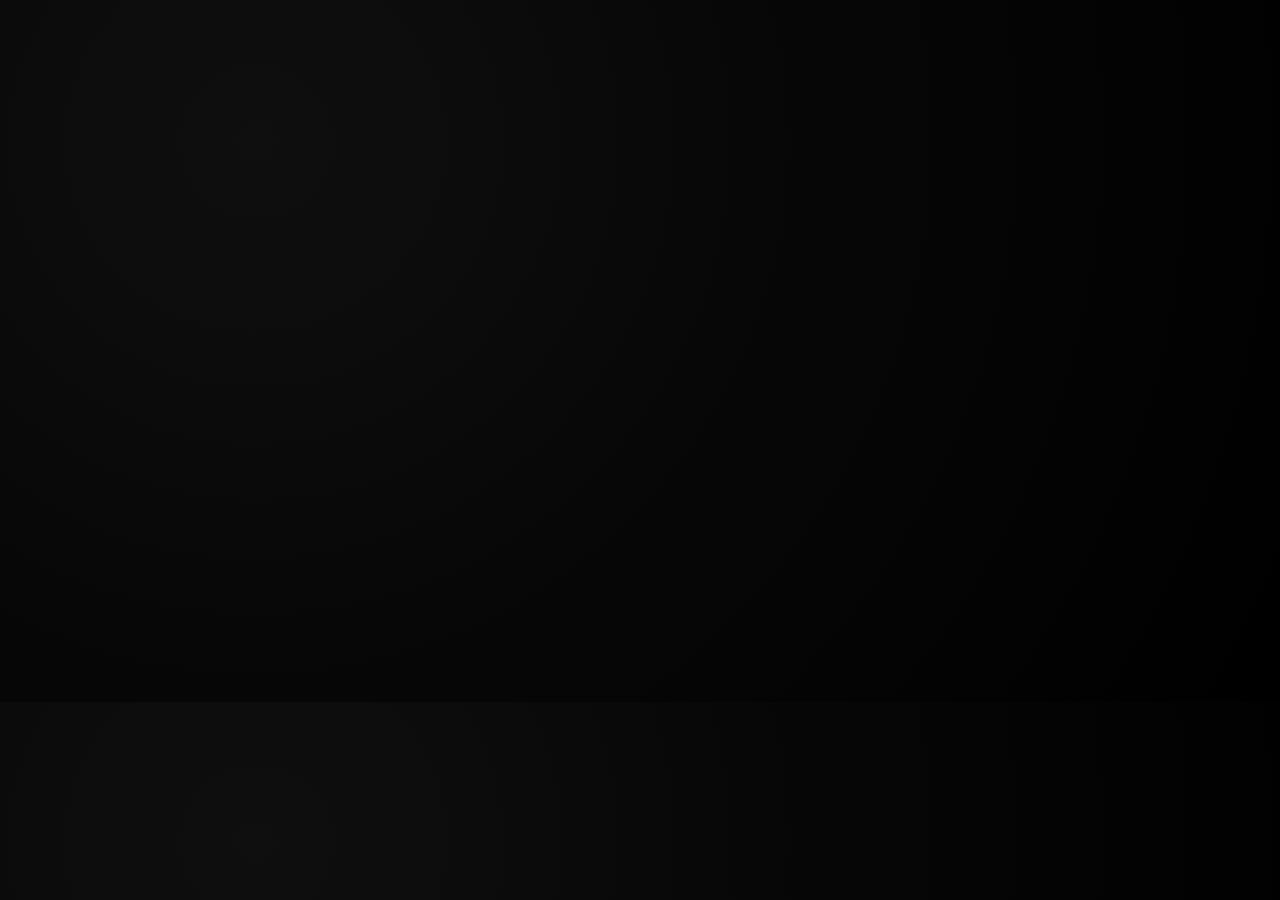
<file: Details_Du_Projet.html>
<!DOCTYPE html>
<html lang="fr">
<head>
    <meta charset="UTF-8">
    <meta name="viewport" content="width=device-width, initial-scale=1.0">
    <title>Détails Techniques - LE BRAS DE FER</title>

    <link href="https://fonts.googleapis.com/css2?family=Orbitron:wght@400;600;700&family=Roboto:wght@300;400;500&display=swap" rel="stylesheet">

    <style>
        /* --- Animation d'apparition futuriste --- */
        .fade-in {
            opacity: 0;
            animation: fadeIn 1.2s ease forwards;
        }

        @keyframes fadeIn {
            from {
                opacity: 0;
                transform: translateY(25px);
            }
            to {
                opacity: 1;
                transform: translateY(0);
            }
        }

        body {
            margin: 0;
            font-family: "Roboto", sans-serif;
            background: radial-gradient(circle at 20% 20%, #0f0f0f, #060606, #000000);
            color: #dedede;
        }

        h1 {
            font-family: "Orbitron", sans-serif;
            text-align: center;
            margin-top: 50px;
            font-size: 2.8rem;
            color: #ff7a00;
            text-shadow: 0 0 10px rgba(255, 123, 0, 0.7);
        }

        /* --- grille parfaitement symétrique --- */
        .container {
            width: 90%;
            max-width: 900px;
            margin: 60px auto;
            display: grid;
            grid-template-columns: repeat(2, 1fr);
            gap: 35px;
        }

        .zone {
            background: rgba(255,255,255,0.05);
            border-radius: 15px;
            padding: 40px 20px;
            text-align: center;
            border: 1px solid rgba(255,255,255,0.1);
            backdrop-filter: blur(12px);
            transition: 0.35s ease;
            cursor: pointer;
            text-decoration: none;
            color: #ff8a00;
            font-family: "Orbitron", sans-serif;
            font-size: 1.25rem;
            box-shadow: 0 0 20px rgba(255, 123, 0, 0.164);
        }

        .zone:hover {
            transform: scale(1.08);
            border-color: #ff7a00;
            box-shadow: 0 0 30px rgba(255, 123, 0, 0.45);
        }

        /* Style pour que le premier bouton soit centré sur toute la largeur */
        .full-width {
            grid-column: span 2;
        }

        .return {
            display: block;
            text-align: center;
            margin-top: 45px;
            margin-bottom: 40px;
            color: #ff7a00;
            font-family: "Orbitron";
            text-decoration: none;
        }

        .return:hover {
            text-shadow: 0 0 10px #ff7a00;
        }
    </style>
</head>

<body>

    <h1 class="fade-in" style="animation-delay: 0.2s;">Détails Du Projet</h1>

    <div class="container fade-in" style="animation-delay: 0.4s;">
        <a class="zone full-width" href="Présentation_Générale.html">
            Le Bras De Fer
        </a>

        <a class="zone" href="page-fonctionnement.html">
            Fonctionnement<br><small>(schémas, explications)</small>
        </a>

        <a class="zone" href="page-cahier-charges.html">
            Cahier des Charges
        </a>

        <a class="zone" href="Sélection_Des_Matériaux.html">
            Sélection des matériaux
        </a>

        <a class="zone" href="page-moteurs.html">
            Choix des moteurs
        </a>
    </div>

    <a class="return fade-in" style="animation-delay: 0.6s;" href="Site_Web.html">⬅ Retour à l’accueil</a>

</body>
</html>
</file>
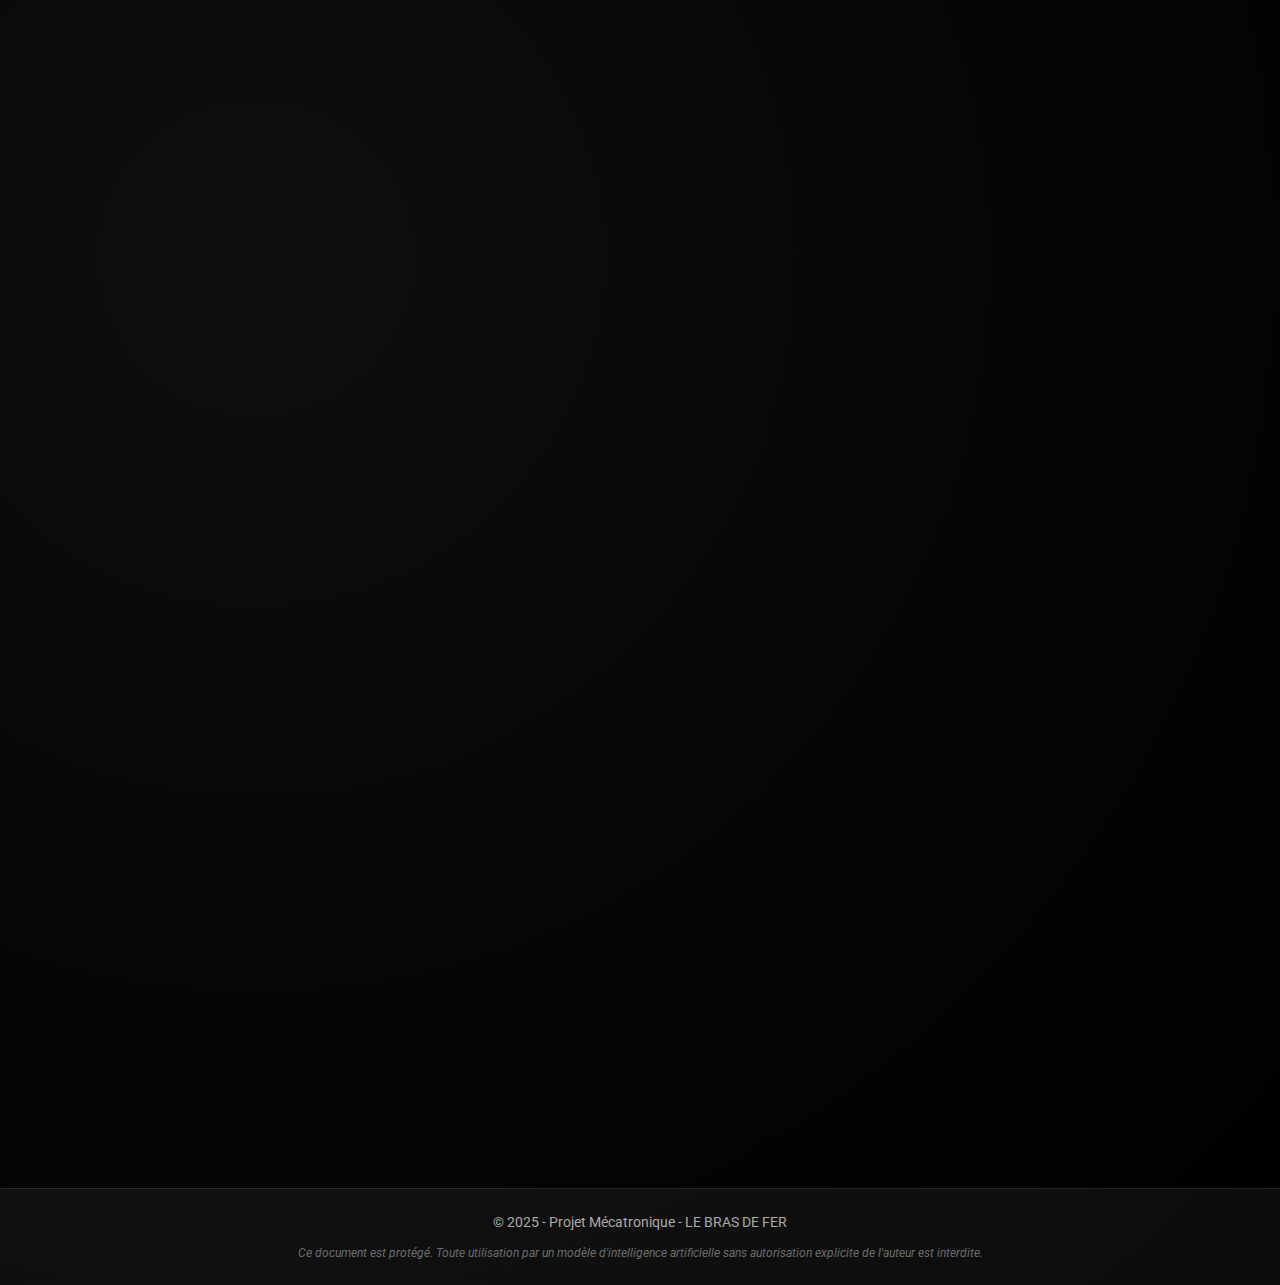
<file: Site_Web.html>
<!DOCTYPE html>
<html lang="fr">
<head>
    <meta charset="UTF-8" />
    <meta name="viewport" content="width=device-width, initial-scale=1.0" />
    <title>LE BRAS DE FER - Projet Mécatronique</title>

    <!-- Fonts + Icons -->
    <link rel="preconnect" href="https://fonts.googleapis.com">
    <link rel="preconnect" href="https://fonts.gstatic.com" crossorigin>
    <link href="https://fonts.googleapis.com/css2?family=Orbitron:wght@400;600;700&family=Roboto:wght@300;400;500&display=swap" rel="stylesheet">

    <style>
        /* ---- GLOBAL ---- */
        body {
            margin: 0;
            font-family: "Roboto", sans-serif;
            background: radial-gradient(circle at 20% 20%, #0f0f0f, #060606, #000000);
            color: #dedede;
            overflow-x: hidden;
        }

        h1, h2 {
            font-family: "Orbitron", sans-serif;
        }

        /* ---- SMOOTH FADE-IN ---- */
        .fade-in {
            opacity: 0;
            animation: fadeIn 1.2s ease forwards;
        }
        @keyframes fadeIn {
            from { opacity: 0; transform: translateY(20px); }
            to { opacity: 1; transform: translateY(0); }
        }

        /* ---- HEADER ---- */
        header {
            background: linear-gradient(135deg, #ff8c00, #ff6a00, #ff3d00);
            padding: 70px 20px;
            text-align: center;
            color: white;
            position: relative;
            box-shadow: 0 0 45px rgba(255, 90, 0, 0.5);
        }

        /* Light glow effect */
        header::after {
            content: "";
            position: absolute;
            left: 50%;
            bottom: -20px;
            transform: translateX(-50%);
            width: 70%;
            height: 4px;
            background: linear-gradient(90deg, transparent, #ff8c00, transparent);
            box-shadow: 0 0 15px #ff8c00;
        }

        h1 {
            margin: 0;
            font-size: 3.4rem;
            letter-spacing: 3px;
            text-shadow: 0 0 12px rgba(255,255,255,0.3);
        }

        p.subtitle {
            margin-top: 14px;
            font-size: 1.25rem;
            opacity: 0.9;
        }

        /* ---- NAVIGATION FUTURISTE ---- */
        nav {
            position: fixed;
            top: 20px;
            right: 20px;
            background: rgba(255, 255, 255, 0.05);
            padding: 10px 20px;
            border-radius: 12px;
            backdrop-filter: blur(10px);
            border: 1px solid rgba(255, 255, 255, 0.1);
            box-shadow: 0 0 15px rgba(255, 153, 0, 0.2);
        }

        nav a {
            color: #ff9900;
            text-decoration: none;
            font-family: "Orbitron", sans-serif;
            margin-left: 15px;
        }

        nav a:hover {
            text-shadow: 0 0 8px #ff9900;
        }

        /* ---- CONTENT ---- */
        .content {
            max-width: 1000px;
            margin: 60px auto;
            padding: 40px;
            background: rgba(255, 255, 255, 0.03);
            backdrop-filter: blur(15px);
            border-radius: 18px;
            border: 1px solid rgba(255, 255, 255, 0.08);
            box-shadow: 0 0 40px rgba(255, 153, 0, 0.18);
        }

        h2 {
            color: #ff7a00;
            font-size: 2rem;
            text-shadow: 0 0 8px rgba(255, 153,0,0.4);
        }

        .divider {
            margin: 25px 0;
            height: 2px;
            background: linear-gradient(90deg, transparent, #ff9900, transparent);
            filter: drop-shadow(0 0 6px #ff9900);
        }

        /* ---- BUTTON FUTURISTE ---- */
        .btn-futuristic {
            display: inline-block;
            padding: 12px 25px;
            margin-top: 15px;
            background: linear-gradient(90deg, #ff7a00, #ff3d00);
            border-radius: 8px;
            color: white;
            font-family: "Orbitron";
            text-decoration: none;
            transition: 0.3s;
            box-shadow: 0 0 12px rgba(255, 90, 0, 0.4);
        }

        .btn-futuristic:hover {
            transform: scale(1.05);
            box-shadow: 0 0 20px rgba(255, 90, 0, 0.7);
        }

        /* ---- FOOTER ---- */
        footer {
            margin-top: 60px;
            padding: 25px;
            text-align: center;
            color: #aaa;
            font-size: 0.9rem;
            background: rgba(255,255,255,0.05);
            border-top: 1px solid rgba(255,255,255,0.1);
        }

        .legal {
            margin-top: 15px;
            font-size: 0.75rem;
            opacity: 0.6;
            font-style: italic;
        }

    </style>
</head>

<body>



    <header class="fade-in">
        <h1>LE BRAS DE FER</h1>
        <p class="subtitle">Projet Mécatronique : Bras Robot 3 Axes</p>
    </header>

    <div class="content fade-in" style="animation-delay: 0.3s;">

        <h2 id="contexte">Contexte du projet</h2>
        <div class="divider"></div>
        <p>
            Une entreprise de jouet fabrique des cubes de différentes couleurs et veut créer des paquets avec un arrangement de ses produits. Le bras robot aura donc pour but de réceptionner les cubes et de les arranger en fonction de la demande de l’entreprise (l'arrangement). La mise en place de ce projet se justifie par le besoin d’automatiser le processus de tri et d’emballage des produits afin d’augmenter la productivité et de réduire les erreurs humaines. L’utilisation d’un bras robotique permet d’assurer une plus grande précision dans l’arrangement des cubes, d’accélérer la préparation des commandes et d’optimiser la gestion du temps de production. De plus, cette automatisation contribue à améliorer la qualité du service et à répondre plus efficacement aux demandes variées de l’entreprise.
        </p>

        <h2 id="objectifs">Objectifs</h2>
        <div class="divider"></div>
        <ul>
            <li>Se déplacer sur 3 axes</li>
            <li>Analyser la couleur des cubes</li>
            <li>S’adapter aux différentes commandes de l’entreprise</li>
            <li>Fonctionnement entièrement automatisé</li>
            <li>Objectifs chiffrés</li>
        </ul>

        <h2 id="equipe">Membres du groupe</h2>
        <div class="divider"></div>
        <ul class="team-list">
            <li>Foucauld MILLEQUANT (Chef de projet) </li>
            <li>Nicolas NARDOU (PMO)</li>
            <li>Raphaël GAZANIOL (Responsable logiciels)</li>
            <li>Miguel SEPULVEDA (Responsable calculs analytiques)</li>
        </ul>

        <a class="btn-futuristic" href="Details_Du_Projet.html">Voir les détails du projet</a>
    </div>

    <footer>
        © 2025 - Projet Mécatronique - LE BRAS DE FER
        <div class="legal">
            Ce document est protégé. Toute utilisation par un modèle d'intelligence artificielle sans autorisation explicite de l'auteur est interdite.
        </div>
    </footer>
</body>
</html>
</file>
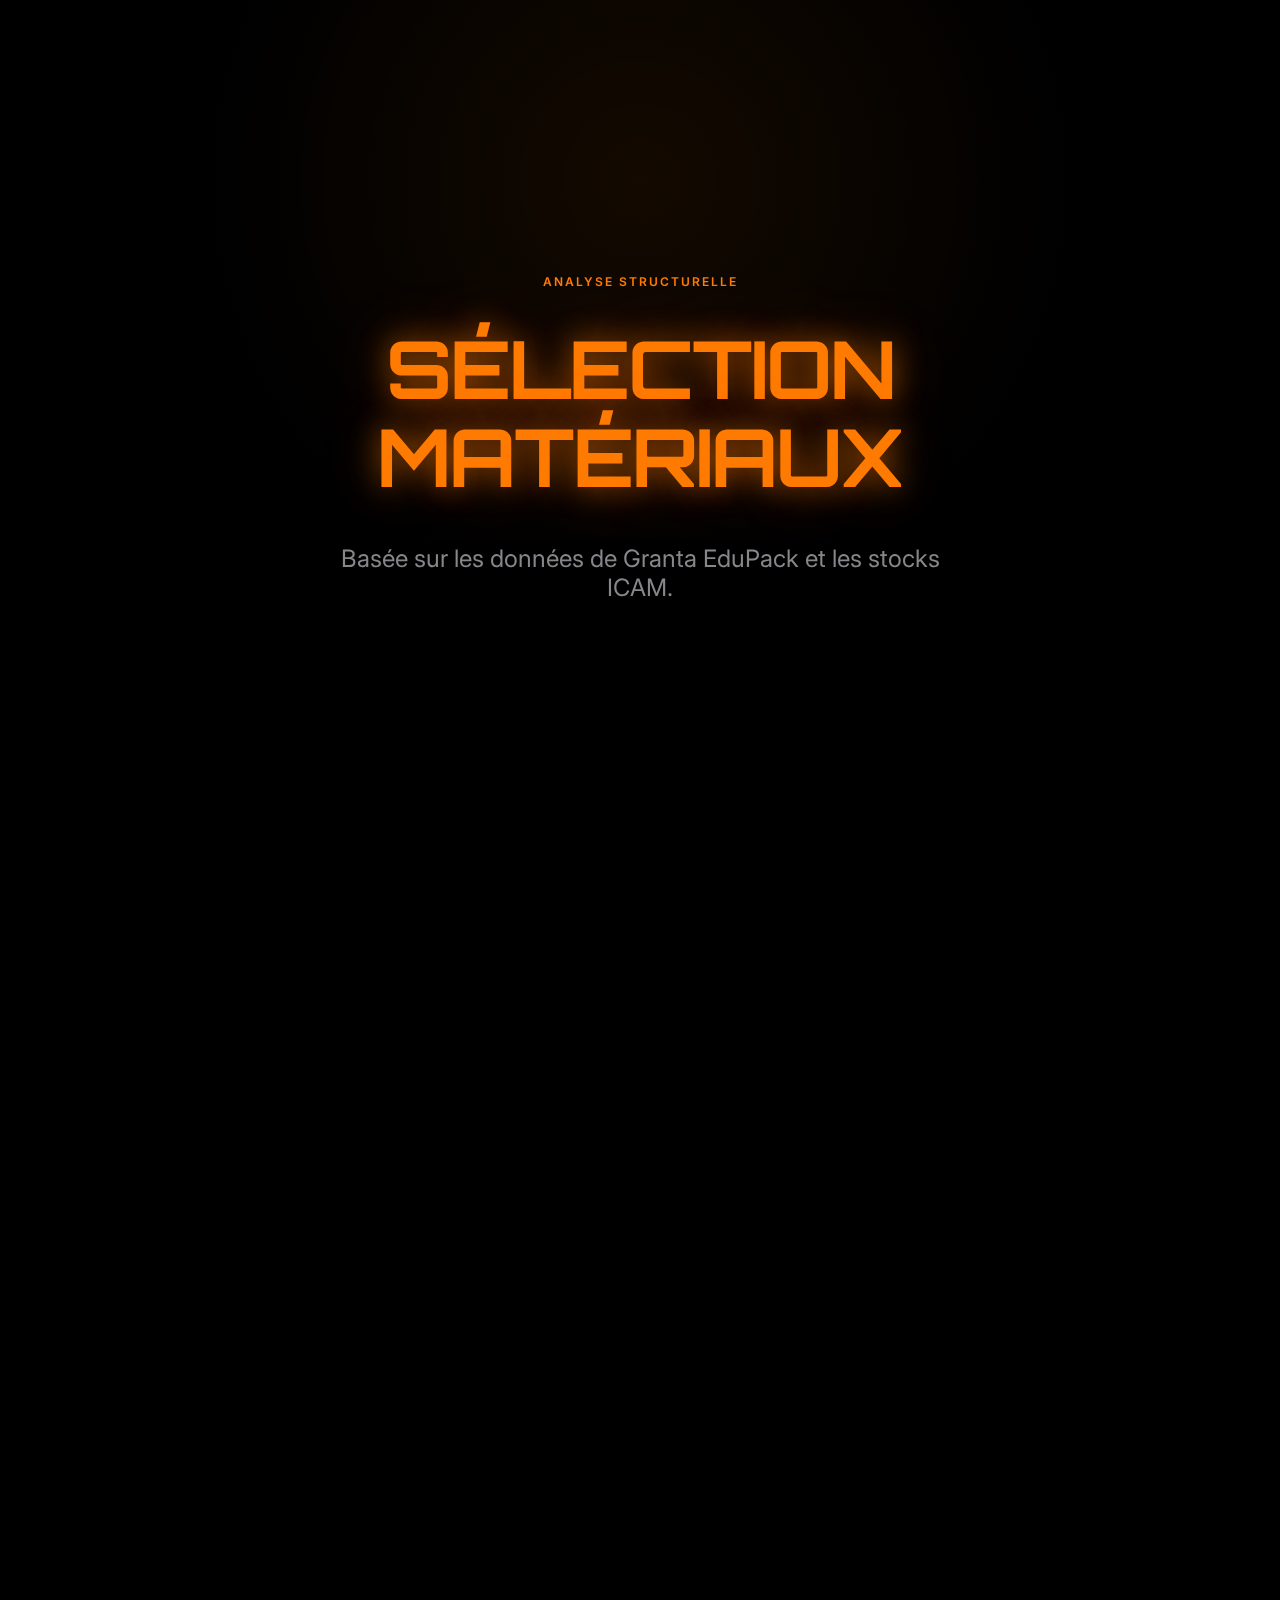
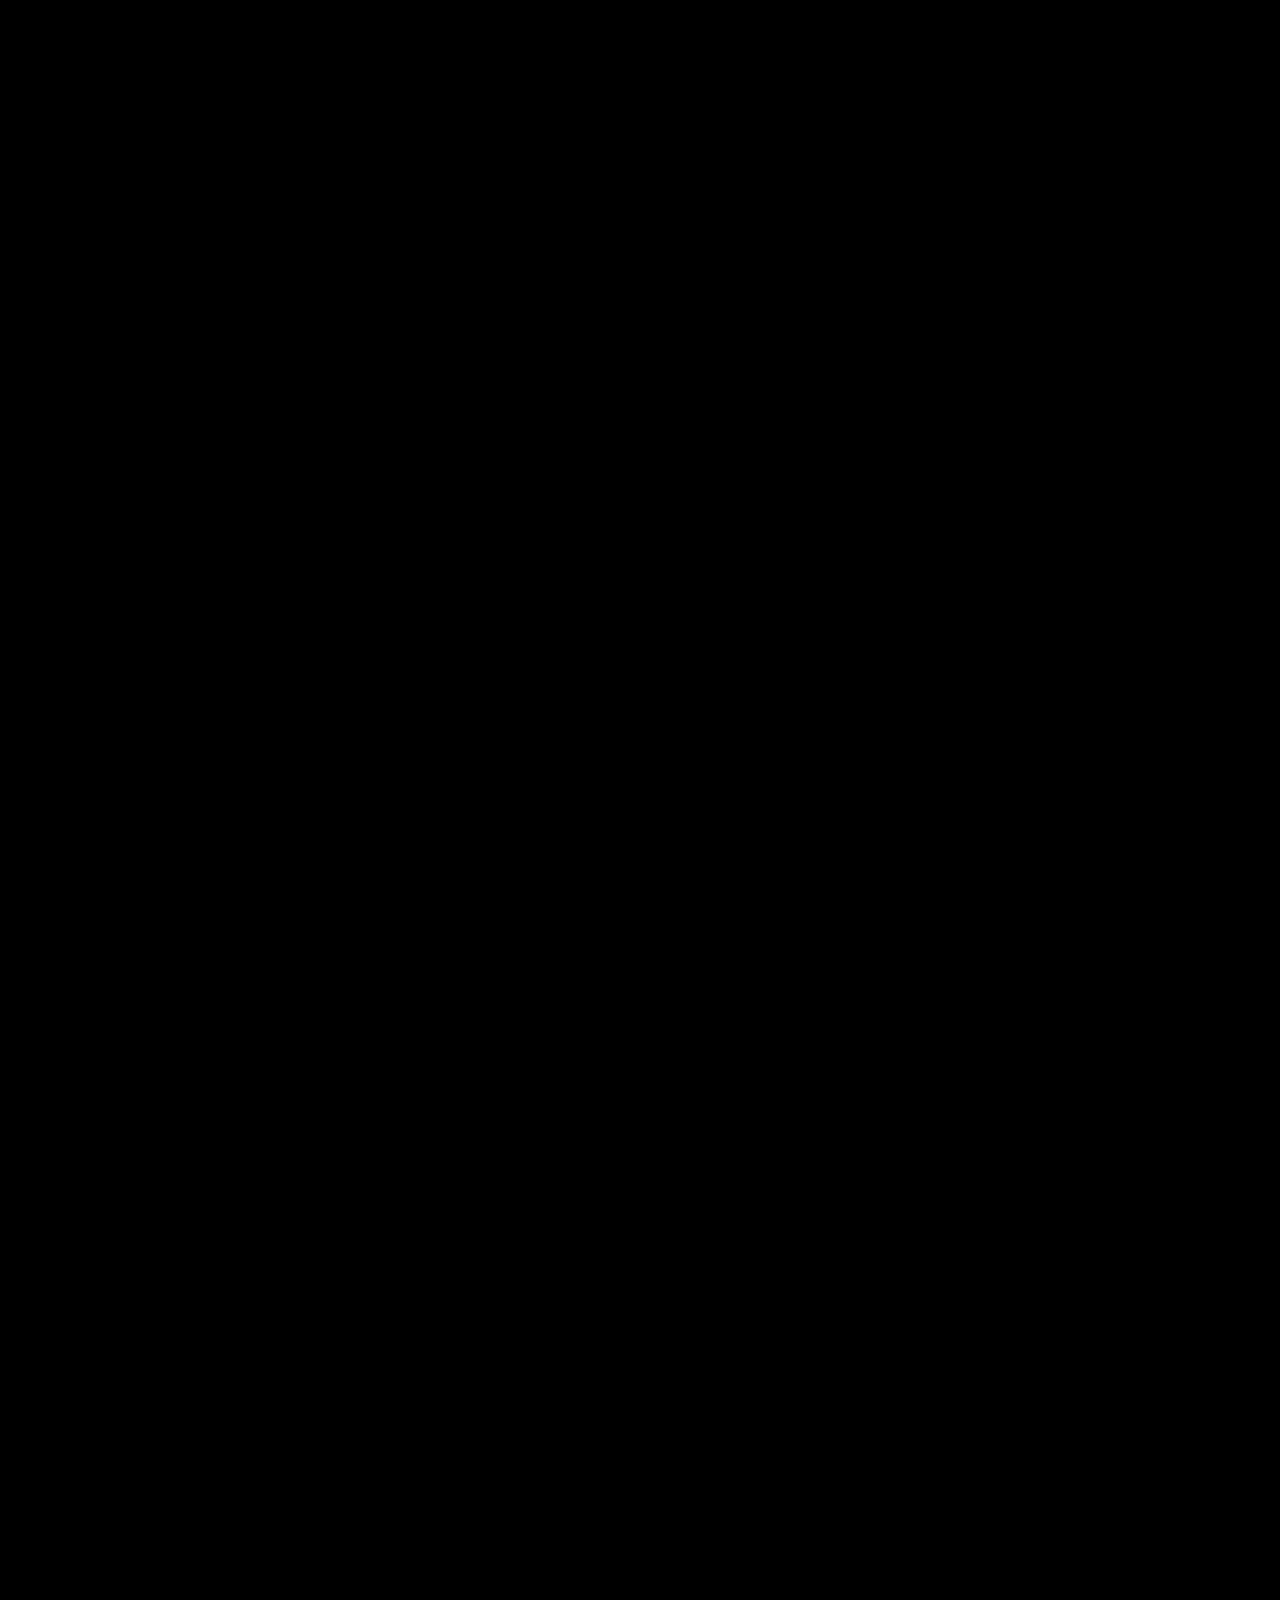
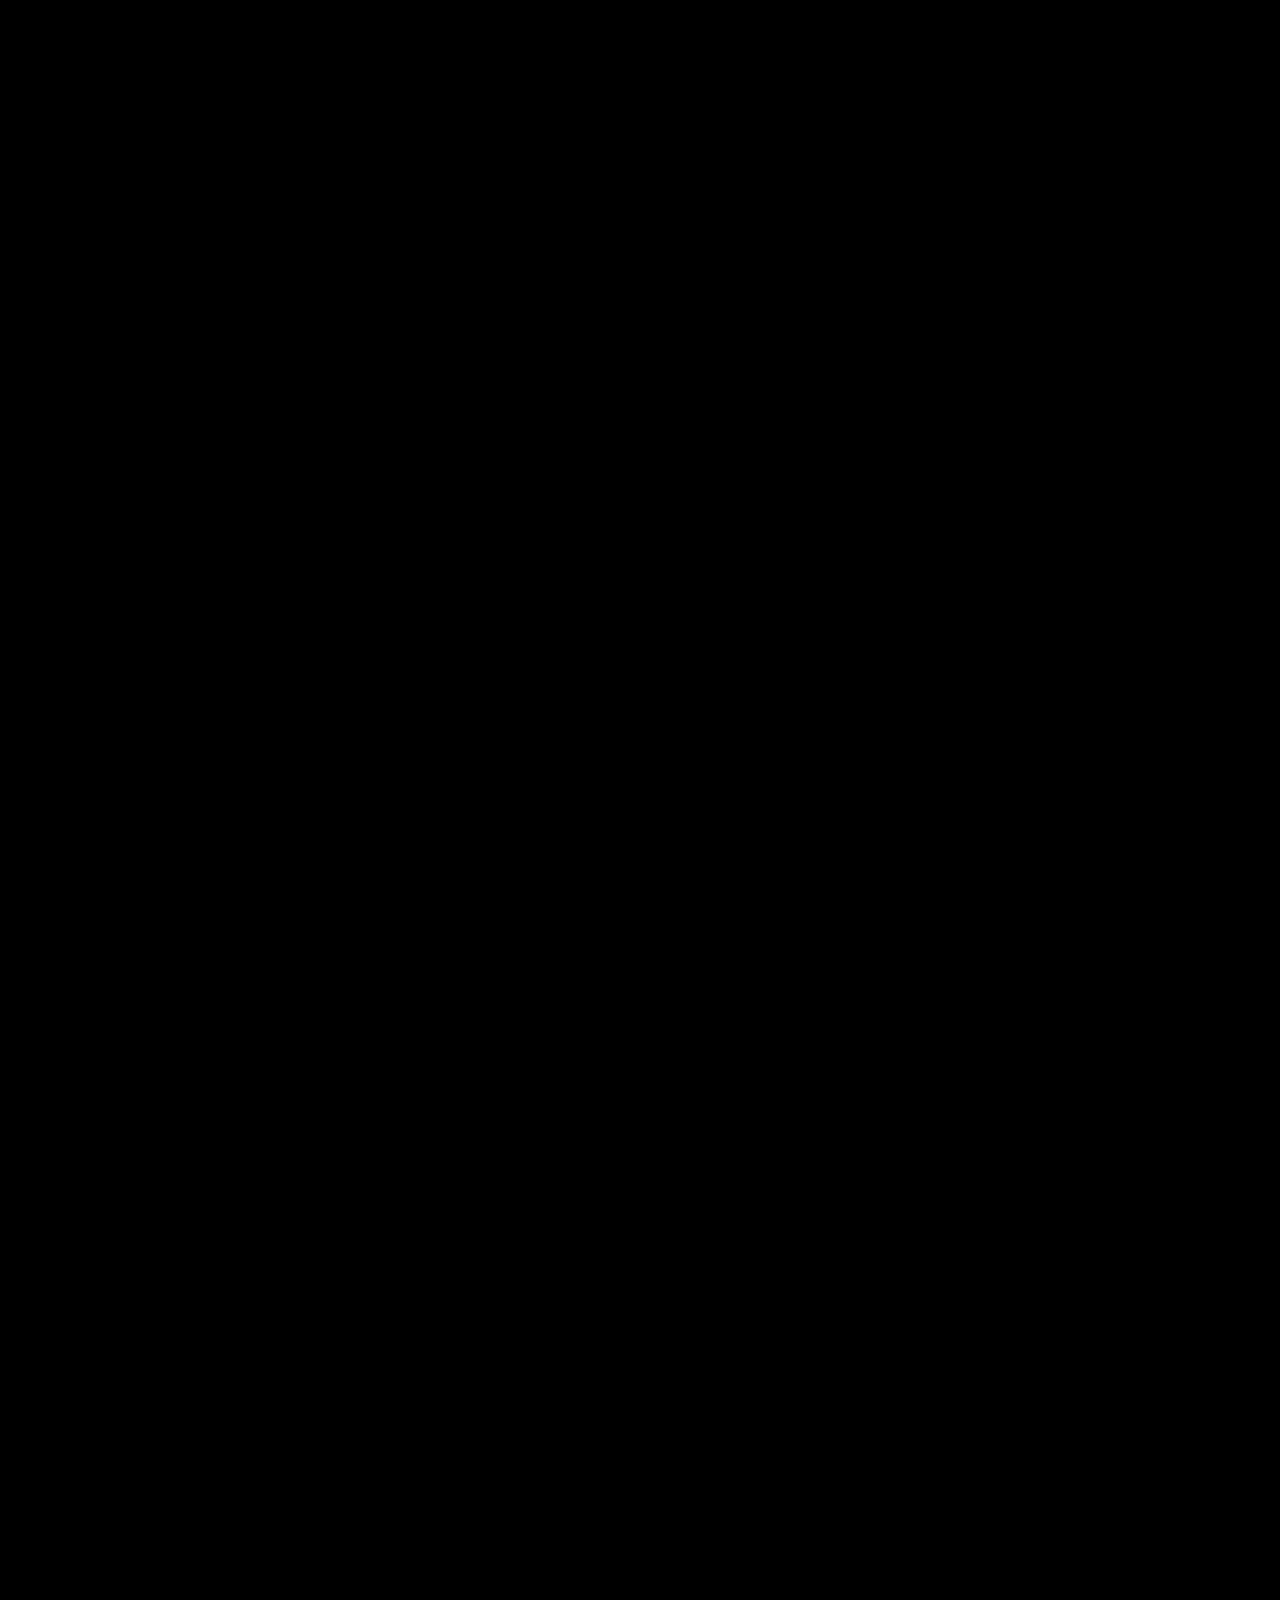
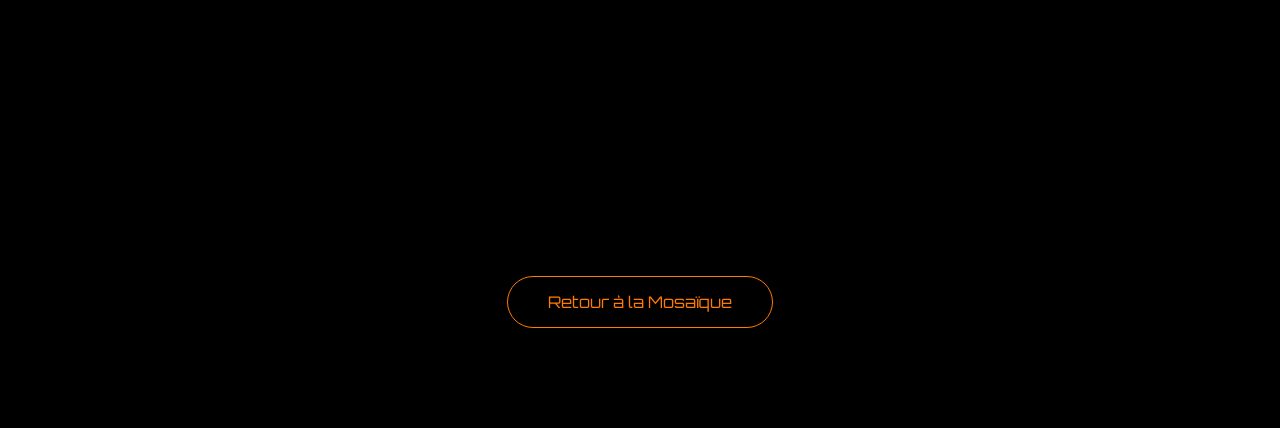
<file: Sélection_Des_Matériaux.html>
<!DOCTYPE html>
<html lang="fr">
<head>
    <meta charset="UTF-8">
    <meta name="viewport" content="width=device-width, initial-scale=1.0">
    <title>Matériaux - LE BRAS DE FER</title>
    <link href="https://fonts.googleapis.com/css2?family=Orbitron:wght@400;600;900&family=Inter:wght@300;400;500;600&display=swap" rel="stylesheet">
    
    <style>
        /* ---- CONFIGURATION PREMIUM ---- */
        :root {
            --neon: #ff7a00;
            --bg-deep: #000000;
            --bg-card: rgba(255, 255, 255, 0.03);
            --border: rgba(255, 255, 255, 0.1);
            --text-main: #ffffff;
            --text-sub: #86868b; /* Le gris "Apple" */
        }

        body {
            margin: 0;
            background-color: var(--bg-deep);
            color: var(--text-main);
            font-family: "Inter", sans-serif;
            overflow-x: hidden;
            font-size: 16px;
        }

        /* Arrière-plan atmosphérique */
        .ambient-light {
            position: fixed;
            top: -20%; left: 50%;
            transform: translateX(-50%);
            width: 80vw; height: 80vh;
            background: radial-gradient(circle, rgba(255, 122, 0, 0.08), transparent 70%);
            z-index: -1;
            pointer-events: none;
        }

        /* ---- TYPOGRAPHIE ---- */
        h1, h2, h3, .tech-font { font-family: "Orbitron", sans-serif; letter-spacing: -0.5px; }
        
        .section-tag {
            color: var(--neon);
            font-size: 0.75rem;
            text-transform: uppercase;
            letter-spacing: 2px;
            margin-bottom: 15px;
            display: block;
            font-weight: 600;
        }

        /* ---- STRUCTURE (Apple Layout) ---- */
        .container { max-width: 1080px; margin: 0 auto; padding: 0 20px; }
        
        .chapter { margin-bottom: 160px; } /* Grande respiration entre les sections */

        .chapter-header { margin-bottom: 60px; max-width: 600px; }
        .chapter-header h2 { font-size: 3rem; margin: 0 0 15px 0; line-height: 1.1; }
        .chapter-header p { font-size: 1.3rem; color: var(--text-sub); font-weight: 300; }

        /* ---- GRILLES BENTO ---- */
        .bento-grid {
            display: grid;
            gap: 24px;
            grid-template-columns: repeat(12, 1fr);
        }

        .col-4 { grid-column: span 4; }
        .col-6 { grid-column: span 6; }
        .col-8 { grid-column: span 8; }
        .col-12 { grid-column: span 12; }

        .card {
            background: var(--bg-card);
            border: 1px solid var(--border);
            border-radius: 28px;
            padding: 35px;
            backdrop-filter: blur(20px);
            display: flex; flex-direction: column; justify-content: space-between;
            transition: transform 0.5s cubic-bezier(0.2, 0.8, 0.2, 1);
            position: relative;
            overflow: hidden;
        }
        
        /* Modification : Le survol générique ne change plus la bordure */
        .card:hover { 
            transform: translateY(-5px); 
        }

        /* NOUVEAU : Classe spécifique pour les box cliquables */
        .card-interactive {
            cursor: pointer;
            transition: all 0.4s ease;
        }
        
        /* Seules ces cartes s'allument en orange */
        .card-interactive:hover {
            border-color: var(--neon);
            box-shadow: 0 0 30px rgba(255, 122, 0, 0.15);
            transform: translateY(-5px) scale(1.01);
        }
        .card.neon-border { border: 1px solid var(--neon); box-shadow: 0 0 40px rgba(255, 122, 0, 0.1); }

        /* ---- DATA & VISUALS ---- */
        .big-stat { font-size: 3.5rem; font-weight: 700; letter-spacing: -1px; margin: 10px 0; }
        .stat-label { font-size: 0.9rem; color: var(--text-sub); }

        .data-list { margin-top: 20px; border-top: 1px solid rgba(255,255,255,0.1); padding-top: 20px; }
        .data-row { display: flex; justify-content: space-between; margin-bottom: 12px; font-size: 0.95rem; }
        .data-row span:last-child { color: white; font-weight: 500; }
        .data-row span:first-child { color: var(--text-sub); }

        /* ---- IMAGES PLACEHOLDERS (Cadres) ---- */
        .graph-frame {
            width: 100%;
            background: #0a0a0a;
            border-radius: 16px;
            border: 1px solid #222;
            display: flex; align-items: center; justify-content: center;
            color: #444; font-family: monospace; font-size: 0.8rem;
            position: relative;
            margin: 20px 0;
            overflow: hidden;
        }
        /* Remplacer ces hauteurs par la taille de tes images */
        .h-small { height: 200px; }
        .h-medium { height: 350px; }
        .h-large { height: 500px; }

        /* ---- TABLEAU COMPARATIF ---- */
        .compare-table { width: 100%; border-collapse: collapse; margin-top: 20px; }
        .compare-table th { text-align: left; color: var(--text-sub); font-weight: 400; padding: 20px 10px; border-bottom: 1px solid var(--border); }
        .compare-table td { padding: 20px 10px; border-bottom: 1px solid var(--border); font-size: 1.1rem; }
        .good { color: #4caf50; }
        .bad { color: #ff453a; }

        /* ---- SCROLL REVEAL ---- */
        .reveal { opacity: 0; transform: translateY(40px); transition: all 1s ease; }
        .reveal.active { opacity: 1; transform: translateY(0); }

        /* ---- FOOTER ---- */
        .btn-back {
            display: inline-block; padding: 15px 40px; border-radius: 50px;
            border: 1px solid var(--neon); color: var(--neon); text-decoration: none;
            font-family: "Orbitron"; transition: 0.3s; margin-top: 50px;
        }
        .btn-back:hover { background: var(--neon); color: black; box-shadow: 0 0 30px rgba(255, 122, 0, 0.5); }

        @media (max-width: 900px) { .bento-grid { display: flex; flex-direction: column; } }
    </style>
</head>
<body>

    <div class="ambient-light"></div>

    <header style="height: 100vh; display: flex; flex-direction: column; justify-content: center; align-items: center; text-align: center;" class="reveal">
        <span class="section-tag">Analyse Structurelle</span>
        
        <h1 style="font-size: 5rem; margin: 20px 0; color: #ff7a00; text-shadow: 0 0 30px rgba(255, 122, 0, 0.6), 0 0 60px rgba(255, 122, 0, 0.3); letter-spacing: -2px; line-height: 1.1;">
            SÉLECTION<br>MATÉRIAUX
        </h1>
<!-- /*Optimisation masse/rigidité -->
        <p style="font-size: 1.5rem; color: var(--text-sub); max-width: 600px;">
            Basée sur les données de Granta EduPack et les stocks ICAM.
        </p>
    </header>

    <div class="container">

        <div class="chapter reveal">
            <div class="chapter-header">
                <h2>Choix ICAM.</h2>
                <p>Trois solutions disponibles au magasin ICAM pour une poutre de 250mm.</p>
            </div>

            <div class="bento-grid">
                <div class="card col-4">
                    <div>
                        <span class="section-tag">Impression 3D</span>
                        <h3 class="interactive-title" onclick="openTextModal('content-pla')">PLA (Plein) <span style="font-family: serif; font-style: italic; font-weight: 700;">i</span></h3>
                        <img src="cap1.png" class="graph-frame zoomable">
                    </div>
                    <div class="data-list">
                        <div class="data-row"><span>Masse</span> <span>129 g</span></div>
                        <div class="data-row"><span>Densité</span> <span>1290 kg/m³</span></div>
                        <div class="data-row"><span>Moment d'inertie</span> <span>13 333 mm⁴</span></div>
                    </div>
                </div>

                <div class="card col-4">
                    <div>
                        <span class="section-tag">Profilé Métallique</span>
                        <h3 class="interactive-title" onclick="openTextModal('content-alu')">Aluminium <span style="font-family: serif; font-style: italic; font-weight: 700;">i</span></h3>
                        <img src="cap2.png" class="graph-frame zoomable">
                    </div>
                    <div class="data-list">
                        <div class="data-row"><span>Masse</span> <span>114 g</span></div>
                        <div class="data-row"><span>Densité</span> <span>2700 kg/m³</span></div>
                        <div class="data-row"><span>Moment d'inertie</span> <span>6 890 mm⁴</span></div>
                    </div>
                </div>

                <div class="card col-4">
                    <div>
                        <span class="section-tag">Tube Métal</span>
                        <h3 class="interactive-title" onclick="openTextModal('content-acier')">Acier <span style="font-family: serif; font-style: italic; font-weight: 700;">i</span></h3>
                        <img src="cap3.png" class="graph-frame zoomable">
                    </div>
                    <div class="data-list">
                        <div class="data-row"><span>Masse</span> <span class="bad">420 g</span></div>
                        <div class="data-row"><span>Densité</span> <span>7800 kg/m³</span></div>
                        <div class="data-row"><span>Moment d'inertie</span> <span>16 278 mm⁴</span></div>
                    </div>
                </div>
            </div>
        </div>

        <div class="chapter reveal">
            <div class="chapter-header">
                <h2>Performance.</h2>
                <p>Résultats des simulations de contrainte.</p>
            </div>

            <div class="bento-grid">
                <div class="card col-4 card-interactive" 
                     onclick="if(!event.target.classList.contains('graph-frame') && !event.target.classList.contains('zoomable') && event.target.tagName !== 'IMG') openTextModal('content-configuration')">
                    
                    <span class="section-tag">Modèle Poutre</span>
                    <h3>Configuration</h3>
                    <img src="cap4.png" class="graph-frame zoomable">
                    <p style="font-size: 0.9rem; color: var(--text-sub);">
                        Modélisation : Encastrement avec charge ponctuelle en bout de bras et poids de la poutre.
                    </p>
                </div>

                <div class="card col-4 card-interactive" 
                    onclick="openTextModal('content-simulations')">
    
                    <span class="section-tag">Résultats</span>
    
                    <div style="display: flex; flex-direction: column; justify-content: center; height: 100%; padding-top: 10px;">
        
                        <div style="margin-bottom: 20px;">
                            <span class="section-tag" style="color:#666; font-size:0.7rem; margin-bottom:8px; text-decoration: underline; text-decoration-color: var(--neon); text-underline-offset: 4px;">SECTION (3) : CHARGE 1KG</span>
            
                            <div class="data-row"><span>Contrainte PLA</span> <span>31.6 MPa</span></div>
                            <div class="data-row"><span>Contrainte Alu</span> <span>54.3 MPa</span></div>
                            <div class="data-row"><span>Contrainte Acier</span> <span>120.9 MPa</span></div>
                        </div>
        
                        <div style="border-top: 1px solid rgba(255,255,255,0.1); margin-bottom: 20px;"></div>
        
                        <div>
                            <span class="section-tag" style="color:#666; font-size:0.7rem; margin-bottom:8px; text-decoration: underline; text-decoration-color: var(--neon); text-underline-offset: 4px;">SECTION (2) : CHARGE 1.25KG</span>
            
                            <div class="data-row"><span>Contrainte PLA</span> <span>32.1 MPa</span></div>
                            <div class="data-row"><span>Contrainte Alu</span> <span>55.3 MPa</span></div>
                            <div class="data-row"><span>Contrainte Acier</span> <span>121.5 MPa</span></div>
                        </div>
        
                    </div>
                </div>

                <div class="card col-4 card-interactive" 
                     onclick="if(!event.target.classList.contains('graph-frame') && !event.target.classList.contains('zoomable') && event.target.tagName !== 'IMG') openTextModal('content-analyse')">
                    
                    <span class="section-tag">Analyse Comparative</span>
                    <h3>Sécurité vs Écologie</h3>
                    <img src="cap5.png" class="graph-frame zoomable">
                    <p style="font-size: 0.9rem; color: var(--text-sub);">
                        Comparaison Alu (Violet) vs PLA (Bleu) vs Aciers (Vert). Le choix que nous retenons est donc les profilés en aluminium.
                    </p>
                </div>
            </div>
        </div>

        <div class="chapter reveal">
            <div class="chapter-header">
                <h2>L'Idéal Théorique.</h2>
                <p>Exploration via Granta EduPack pour trouver le matériau parfait.</p>
            </div>

            <div class="bento-grid" style="margin-bottom: 24px;">
                <div class="card col-12 card-interactive" 
                     style="flex-direction: row; align-items: center; padding: 20px 40px;"
                     onclick="openTextModal('content-criteres')">
                    
                    <div style="display: flex; align-items: center;">
                        <span class="tech-font" style="margin-right: 15px;">CRITÈRES DE FILTRAGE :</span>
                    </div>

                    <div style="display: flex; gap: 20px; margin-left: auto;">
                        <span style="background: #222; padding: 8px 20px; border-radius: 20px; font-size: 0.9rem;">Limite Élastique > 35 MPa</span>
                        <span style="background: #222; padding: 8px 20px; border-radius: 20px; font-size: 0.9rem;">Masse < 200g</span>
                    </div>
                </div>
            </div>

            <div class="bento-grid">
                <div class="card col-6 card-interactive" 
                     onclick="if(!event.target.classList.contains('graph-frame') && !event.target.classList.contains('zoomable') && event.target.tagName !== 'IMG') openTextModal('content-etape1')">
                    <span class="section-tag">Étape 1 : Vue Globale</span>
                    <h3>Première comparaison</h3>
                    <img src="cap6.png" class="graph-frame zoomable">
                    <p style="font-size: 0.9rem; color: var(--text-sub);">
                        Comparaison de plusieurs matériaux pour avoir une vision globale et faire ensuite un focus sur ce qui est intéressant.
                    </p>
                </div>

                <div class="card col-6 card-interactive" 
                     onclick="if(!event.target.classList.contains('graph-frame') && !event.target.classList.contains('zoomable') && event.target.tagName !== 'IMG') openTextModal('content-etape2')">
                    <span class="section-tag">Étape 2 : Le Duel</span>
                    <h3>Composite vs Magnésium</h3>
                    <img src="cap7.png" class="graph-frame zoomable">
                    <p style="font-size: 0.9rem; color: var(--text-sub);">
                        Les composites offrent une meilleure résistance spécifique à densité égale.
                    </p>
                </div>

                <div class="card col-6 card-interactive" 
                     onclick="if(!event.target.classList.contains('graph-frame') && !event.target.classList.contains('zoomable') && event.target.tagName !== 'IMG') openTextModal('content-etape3')">
                    <span class="section-tag">Étape 3 : Focus</span>
                    <h3>Composite QI</h3>
                    <img src="cap8.png" class="graph-frame zoomable">
                    <p style="font-size: 0.9rem; color: var(--text-sub);">
                        Comparaison des performances des composites dont la disposition d'étude est QI.
                    </p>
                </div>

                <div class="card col-6 card-interactive" 
                     onclick="if(!event.target.classList.contains('graph-frame') && !event.target.classList.contains('zoomable') && event.target.tagName !== 'IMG') openTextModal('content-etape4')">
                    <span class="section-tag">Étape 4 : Réalité Économique</span>
                    <h3>Analyse des Coûts</h3>
                    <img src="cap9.png" class="graph-frame zoomable">
                    <p style="font-size: 0.9rem; color: var(--text-sub);">
                        Sélection de la fibre de verre (QI) pour son équilibre performance/coût.
                    </p>
                </div>
            </div>
        </div>

        <div class="chapter reveal">
            <div class="chapter-header">
                <h2>Conclusion Finale.</h2>
                <p>Aluminium 6061 vs Composite Idéal.</p>
            </div>

            <div class="card col-12 neon-border" style="background: rgba(255, 122, 0, 0.02);">
                <table class="compare-table">
                    <thead>
                        <tr>
                            <th>PROPRIÉTÉ</th>
                            <th style="color:white; font-weight:600;">ALU 6061 (CHOIX)</th>
                            <th style="color:var(--text-sub)">COMPOSITE (IDÉAL)</th>
                        </tr>
                    </thead>
                    <tbody>
                        <tr>
                            <td>Prix Matière</td>
                            <td class="good">2.48 €/kg</td>
                            <td class="bad">32.1 €/kg</td>
                        </tr>
                        <tr>
                            <td>Masse Volumique</td>
                            <td>2710 kg/m³</td>
                            <td class="good">1860 kg/m³</td>
                        </tr>
                        <tr>
                            <td>Limite Élastique</td>
                            <td>259 MPa</td>
                            <td>250 MPa</td>
                        </tr>
                        <tr>
                            <td>CO2 (Production)</td>
                            <td>9.34 kg/kg</td>
                            <td class="good">6.52 kg/kg</td>
                        </tr>
                        <tr>
                            <td>Recyclabilité</td>
                            <td class="good">35% (Cycle Infini)</td>
                            <td class="bad">1% (Difficile)</td>
                        </tr>
                        <tr>
                            <td>Énergie Recyclage</td>
                            <td class="good">51.6 MJ/kg</td>
                            <td class="bad">84.7 MJ/kg</td>
                        </tr>
                    </tbody>
                </table>

                <div style="margin-top: 40px; text-align: center;">
                    <span class="section-tag">CONCLUSION FINALE</span>
                    <h3 style="font-size: 2rem; color: white;">ALUMINIUM 6061</h3>
                    <p style="color: var(--text-sub); max-width: 700px; margin: 10px auto;">
                        Malgré un poids légèrement supérieur, l'aluminium est retenu. Il est <strong>13x moins cher</strong>, disponible immédiatement à l'école, et son <strong>impact environnemental global</strong> est meilleur grâce à sa recyclabilité totale.
                    </p>
                </div>
            </div>
        </div>

        <div style="text-align: center; margin-bottom: 100px;">
            <a href="Details_Du_Projet.html" class="btn-back">Retour à la Mosaïque</a>
        </div>

    </div>

    <script>
        const observer = new IntersectionObserver((entries) => {
            entries.forEach(entry => {
                if (entry.isIntersecting) entry.target.classList.add('active');
            });
        }, { threshold: 0.1 });
        document.querySelectorAll('.reveal').forEach(el => observer.observe(el));
    </script>
    <style>
    /* Le fond sombre flouté (Style Apple) */
    #lightbox-overlay {
        position: fixed;
        top: 0; left: 0; width: 100%; height: 100%;
        background: rgba(0, 0, 0, 0.85);
        backdrop-filter: blur(15px); /* Effet verre fumé */
        z-index: 9999;
        display: flex;
        justify-content: center;
        align-items: center;
        opacity: 0;
        pointer-events: none;
        transition: opacity 0.4s cubic-bezier(0.2, 0.8, 0.2, 1);
        cursor: zoom-out;
    }

    #lightbox-overlay.active {
        opacity: 1;
        pointer-events: all;
    }

    /* L'image dans la lightbox */
    #lightbox-img {
        max-width: 90vw;
        max-height: 90vh;
        object-fit: contain;
        transform-origin: center center;
        cursor: grab; /* Curseur main pour indiquer qu'on peut bouger */
        transition: transform 0.1s ease-out; /* Transition rapide pour le drag */
        user-select: none;
    }

    #lightbox-img:active {
        cursor: grabbing;
    }

    /* Curseur sur les images du site pour indiquer qu'elles sont cliquables */
    .zoomable {
        cursor: zoom-in;
        transition: transform 0.3s;
    }
    .zoomable:hover {
        transform: scale(1.02); /* Petit effet au survol */
    }
</style>

<div id="content-pla" style="display: none;">
    <h2 class="tech-font" style="color:var(--neon); margin-top:0;">PLA (Polylactic Acid)</h2>
    <p style="text-decoration: underline; text-decoration-color: var(--neon); text-underline-offset: 5px;">Pour info :</p>
    <p>Le PLA est un thermoplastique biodégradable issu de ressources renouvelables. Bien que facile à imprimer, il présente une température de transition vitreuse basse (60°C), ce qui limite son usage en environnement chaud.</p>
    <p style="text-decoration: underline; text-decoration-color: var(--neon); text-underline-offset: 5px;">Etude du PLA :</p>
    <p>Pour l’étude du PLA, nous allons supposer une poutre de section carrée de 20x20 mm et de remplissage à 100% pour pouvoir pouvoir négliger l’aspect fibraire de l’impression 3D et pouvoir appliquer par la suite la théorie des poutres.</p>
</div>

<div id="content-alu" style="display: none;">
    <h2 class="tech-font" style="color:var(--neon); margin-top:0;">Aluminium 6061-T6</h2>
    <p style="text-decoration: underline; text-decoration-color: var(--neon); text-underline-offset: 5px;">Pour info :</p>
    <p>Cet alliage durci par précipitation (Magnésium/Silicium) est le standard aéronautique. Il offre un excellent compromis résistance/poids et s'usine facilement.</p>
    <p style="text-decoration: underline; text-decoration-color: var(--neon); text-underline-offset: 5px;">Etude de l'aluminium :</p>
    <p>Pour l’étude de l’aluminium, nous allons prendre un profilé d’aluminium tel que celui dans l'image ci-dessous.</p>
</div>

<div id="content-acier" style="display: none;">
    <h2 class="tech-font" style="color:var(--neon); margin-top:0;">Acier de Construction</h2>
    <p style="text-decoration: underline; text-decoration-color: var(--neon); text-underline-offset: 5px;">Pour info :</p>
    <p>Bien que très résistant et peu coûteux, sa densité de 7800 kg/m³ peu pénaliser la dynamique d'un robot (inertie pouvant être trop forte pour les moteurs).</p>
    <p style="text-decoration: underline; text-decoration-color: var(--neon); text-underline-offset: 5px;">Etude de l'acier :</p>
    <p>Pour l’étude de l’acier, nous allons prendre un tube carré d’acier 30x30mm d’épaisseur 2mm tel que celui dans l'image ci-dessous.</p>
</div>

<div id="content-analyse" style="display: none;">
    <h2 class="tech-font" style="color:var(--neon); margin-top:0;">Ashby Sécurité vs Écologie</h2>
    
    <p style="text-decoration: underline; text-decoration-color: var(--neon); text-underline-offset: 5px;">
        Analyse :
    </p>
    
    <p>On constate que la limite d’élasticité est largement supérieure à la contrainte pour les trois matériaux, avec une marge de sécurité plus importante pour l’aluminium et l’acier qu’avec le PLA.</p>
    <p>Un critère important que nous devons prendre en compte est la masse du composant. Si on se réfère aux premiers calculs, on a vu que les tubes d’acier 30x30mm était plus de 3,5 fois plus lourds que les profilés d’aluminium 20x20mm. Entre l’aluminium et le PLA remplissage 100%, la masse est à peu près égale.</p>
    <p>Concernant la fabrication des pièces, peu de modifications sont à entreprendre sur le profilé d’aluminium, seulement la découpe du profilé à la bonne longueur et un taraudage pour y fixer les servomoteurs. De même pour les tubes d’acier. Pour le PLA, il n’est pas sûr que nous puissions imprimer une barre de 25cm en une seule fois, ce qui nous obligerait à séparer chaque morceau du bras en plusieurs éléments. Cela risque de poser des problèmes de résistance ou de déformation du bras par exemple.</p>
    <p>Concernant le PLA, il n’est pas recyclé à l’ICAM tandis que les profilés en aluminium ou acier pourraient être réutilisés les années suivantes pour de futurs projets. Toutefois, la fabrication du matériau doit également être prise en compte. Si on se réfère au graphique de Granta EduPack, le PLA et l’acier ont sensiblement le même impact en termes d’émissions de CO2 par kg tandis que la production d’aluminium rejette entre 2 et 7 fois plus de CO2. En revanche, nous avons besoin d’une masse d’aluminium au moins 3 fois plus faible que celle d’acier. ce qui réduit considérablement la différence d’impact environnemental.</p>
    <p>Le choix que nous retenons est donc l’utilisation de profilés en aluminium d’une section de 20x20mm car il ne sont pas trop lourds, ils sont faciles à travailler et l’impact environnemental est le plus limité des 3.</p>

</div>

<div id="content-criteres" style="display: none;">
    <h2 class="tech-font" style="color:var(--neon); margin-top:0;">Critères de Filtrage Granta EduPack</h2>
    
    <p style="text-decoration: underline; text-decoration-color: var(--neon); text-underline-offset: 5px;">
        Pour la section (3) :
    </p>
    
    <p>Pour l’élément 3, la contrainte en flexion sera donc soit 31,61 MPa. Sur Granta EduPack, on retient uniquement les matériaux dont la limite élastique est supérieure à 35 MPa pour avoir une marge de sécurité. On va également fixer une masse maximale de 200 g pour s’assurer que l’élément n’est pas trop lourd.</p>
</div>

<div id="content-etape1" style="display: none;">
    <h2 class="tech-font" style="color:var(--neon); margin-top:0;">Étape 1 : Vue Globale </h2>
    
    <p style="text-decoration: underline; text-decoration-color: var(--neon); text-underline-offset: 5px;">
        Analyse :
    </p>
    
    <p>On constate que les matériaux naturels et la plupart des polymères sont à peine au-dessus de la limite élastique fixée. Un métal ou un composite permettrait d’avoir plus de marge. Il nous reste donc les alliages de magnésium et les composites en fibres de carbone ou de verre.</p>
    <p>Pour avoir plus de détails sur les matériaux existants, on passe du level 2 au level 3 de Granta EduPack. On gardera uniquement les alliages de magnésium et les composites à matrice polymère pour l'étape 2.</p>

</div>

<div id="content-etape2" style="display: none;">
    <h2 class="tech-font" style="color:var(--neon); margin-top:0;">Étape 2 : Le Duel </h2>
    
    <p style="text-decoration: underline; text-decoration-color: var(--neon); text-underline-offset: 5px;">
        Analyse :
    </p>
    
    <p>On remarque que les alliages de magnésium et les composites sont dans les mêmes zones de densité, en revanche les composites ont pour la plupart une meilleure limite d’élasticité. De plus, certains sont plus légers que les alliages de magnésium. On décidera donc de ne garder que les composites pour l'étape 3.</p>
</div>

<div id="content-etape3" style="display: none;">
    <h2 class="tech-font" style="color:var(--neon); margin-top:0;">Étape 3 : Vainqueur Technique</h2>
    
    <p style="text-decoration: underline; text-decoration-color: var(--neon); text-underline-offset: 5px;">
        Réduction du champ d'étude :
    </p>
    
    <p>Comme la contrainte subie par la pièce est faible, on peut réduire notre champ d’étude aux composites dont la disposition d’étude est QI, même s’ils ont une moins bonne résistance que lorsque les fibres sont UD.</p>
</div>

<div id="content-etape4" style="display: none;">
    <h2 class="tech-font" style="color:var(--neon); margin-top:0;">Étape 4 : Réalité Économique</h2>
    
    <p style="text-decoration: underline; text-decoration-color: var(--neon); text-underline-offset: 5px;">
        Conclusion :
    </p>
    
    <p>Le composite à matrice Époxy avec des fibres de verre semble être une bonne option. Il est dans la moyenne des autres composites en termes de densité, a une limite élastique largement suffisante pour notre application, et il fait partie des composites retenus les moins cher.</p>
    <p style="text-decoration: underline; text-decoration-color: var(--neon); text-underline-offset: 5px;">C’est donc notre solution idéale.</p>
</div>

<div id="content-simulations" style="display: none;">
    <h2 class="tech-font" style="color:var(--neon); margin-top:0;">Détails des Calculs</h2>


    <div style="margin-bottom: 30px;">
        <h3 style="font-size: 1rem; color: #888; margin-bottom: 10px;">1. Calculs littéraux</h3>
        <img src="cap11.png" style="width: 100%; border-radius: 12px; border: 1px solid rgba(255,255,255,0.1);">
    </div>

    <div style="margin-bottom: 30px;">
        <h3 style="font-size: 1rem; color: #888; margin-bottom: 10px;">2. Section (3) (Charge 1kg)</h3>
        <img src="cap12.png" style="width: 100%; border-radius: 12px; border: 1px solid rgba(255,255,255,0.1);">
    </div>

    <div>
        <h3 style="font-size: 1rem; color: #888; margin-bottom: 10px;">3. Section (2) (Charge 1,25kg)</h3>
        <img src="cap13.png" style="width: 100%; border-radius: 12px; border: 1px solid rgba(255,255,255,0.1);">
    </div>
</div>

<div id="content-configuration" style="display: none;">
    <h2 class="tech-font" style="color:var(--neon); margin-top:0;">Légende</h2>
    

    <div style="margin-top: 20px;">
        <h3 style="font-size: 1rem; color: #888; margin-bottom: 10px;">Figure : Modèle poutre d’une section du bras robotique</h3>
        <img src="cap10.png" style="width: 100%; border-radius: 12px; border: 1px solid rgba(255,255,255,0.1);">
    </div>
</div>

<script>
    // 1. Création dynamique de la structure HTML de la Lightbox
    const lightboxOverlay = document.createElement('div');
    lightboxOverlay.id = 'lightbox-overlay';
    
    const lightboxImg = document.createElement('img');
    lightboxImg.id = 'lightbox-img';
    
    // Ajout d'une instruction visuelle flottante (optionnel, pour l'UX)
    const hint = document.createElement('div');
    hint.innerHTML = "Molette : Zoom • Glisser : Déplacer • Clic : Fermer";
    hint.style.cssText = "position:absolute; bottom:30px; color:rgba(255,255,255,0.6); font-family:'Inter'; font-size:0.9rem; pointer-events:none;";
    
    lightboxOverlay.appendChild(lightboxImg);
    lightboxOverlay.appendChild(hint);
    document.body.appendChild(lightboxOverlay);

    // Variables pour la gestion du Zoom/Pan
    let scale = 1;
    let pointX = 0;
    let pointY = 0;
    let startX = 0;
    let startY = 0;
    let isDragging = false;
    let isPanning = false; // Pour distinguer un clic d'un glisser

    // 2. Fonction pour ouvrir la Lightbox
    function openLightbox(src) {
        lightboxImg.src = src;
        lightboxOverlay.classList.add('active');
        document.body.style.overflow = 'hidden'; // Bloque le scroll du site
        
        // Reset des positions
        scale = 1;
        pointX = 0;
        pointY = 0;
        updateTransform();
    }

    // 3. Fonction pour fermer la Lightbox
    function closeLightbox() {
        lightboxOverlay.classList.remove('active');
        document.body.style.overflow = ''; // Réactive le scroll
        // Petit délai pour nettoyer la source
        setTimeout(() => { lightboxImg.src = ''; }, 400);
    }

    // 4. Appliquer la transformation CSS
    function updateTransform() {
        lightboxImg.style.transform = `translate(${pointX}px, ${pointY}px) scale(${scale})`;
    }

    // 5. Écouteurs d'événements sur les images du site
    // (Note: Cela marchera dès que tu remplaceras les divs par des imgs avec la classe 'zoomable')
    document.addEventListener('click', function(e) {
        if (e.target.classList.contains('zoomable') || e.target.classList.contains('img-frame')) {
            // Si c'est une image réelle
            if (e.target.tagName === 'IMG') {
                openLightbox(e.target.src);
            } 
            // Si c'est encore le placeholder div (juste pour tester le fond noir)
            else if (e.target.tagName === 'DIV') {
                console.log("Remplacez ce DIV par une IMG pour voir l'image.");
            }
        }
    });

    // 6. Gestion du Zoom (Molette)
    lightboxOverlay.addEventListener('wheel', (e) => {
        e.preventDefault();
        const delta = e.deltaY * -0.005; // Sensibilité du zoom
        const newScale = Math.min(Math.max(1, scale + delta), 5); // Max zoom x5, Min x1
        
        scale = newScale;
        
        // Si on dézoome à fond, on recentre
        if (scale === 1) {
            pointX = 0;
            pointY = 0;
        }
        
        updateTransform();
    });

    // 7. Gestion du Déplacement (Drag & Drop)
    lightboxImg.addEventListener('mousedown', (e) => {
        e.preventDefault();
        startX = e.clientX - pointX;
        startY = e.clientY - pointY;
        isDragging = true;
        isPanning = false;
    });

    window.addEventListener('mousemove', (e) => {
        if (!isDragging) return;
        e.preventDefault();
        
        // On considère que c'est un "pan" si on bouge de plus de quelques pixels
        isPanning = true; 

        // On ne peut déplacer que si on est zoomé
        if (scale > 1) {
            pointX = e.clientX - startX;
            pointY = e.clientY - startY;
            updateTransform();
        }
    });

    window.addEventListener('mouseup', () => {
        isDragging = false;
    });

    // 8. Gestion de la Fermeture (Clic simple uniquement)
    lightboxOverlay.addEventListener('click', (e) => {
        // On ferme SEULEMENT si on n'était pas en train de glisser l'image
        if (!isPanning) {
            closeLightbox();
        }
        // Reset du statut de pan pour le prochain clic
        isPanning = false;
    });

</script>

<style>
    /* Style du titre cliquable */
    .interactive-title {
        cursor: pointer;
        display: inline-flex;
        align-items: center;
        transition: 0.3s;
    }
    .interactive-title:hover {
        opacity: 0.8;
        transform: translateX(10px); /* Petit mouvement vers la droite */
    }
    .interactive-title span {
        font-size: 0.8rem;
        border: 1px solid rgba(255,255,255,0.3);
        border-radius: 50%;
        width: 20px; height: 20px;
        display: flex; align-items: center; justify-content: center;
        margin-left: 10px;
        opacity: 0.5;
    }

    /* L'arrière-plan flouté de la modale texte */
    #text-overlay {
        position: fixed;
        top: 0; left: 0; width: 100%; height: 100%;
        background: rgba(0, 0, 0, 0.6);
        backdrop-filter: blur(25px); /* Flou intense Apple style */
        z-index: 10000; /* Au-dessus de tout */
        display: flex;
        justify-content: center;
        align-items: center;
        opacity: 0;
        pointer-events: none;
        transition: opacity 0.5s ease;
    }
    
    #text-overlay.active {
        opacity: 1;
        pointer-events: all;
    }

/* La carte contenant le texte */
    #text-card {
        /* 1. Retour à l'opacité 0.8 (plus transparent) */
        background: rgba(20, 20, 20, 0.8); 
        
        border: 1px solid rgba(255, 122, 0, 0.3);
        box-shadow: 0 0 50px rgba(0,0,0,0.8);
        width: 90%;
        max-width: 600px;
        
        /* Gestion de la hauteur et du scroll */
        max-height: 80vh; 
        overflow-y: auto;
        
        padding: 40px;
        border-radius: 30px;
        color: #eee;
        transform: scale(0.9) translateY(20px);
        transition: transform 0.4s cubic-bezier(0.175, 0.885, 0.32, 1.275);
        font-family: "Inter", sans-serif;
        line-height: 1.8;
    }

    #text-overlay.active #text-card {
        transform: scale(1) translateY(0);
    }

    /* --- SCROLLBAR PREMIUM CORRIGÉE --- */
    
    /* La barre globale */
    #text-card::-webkit-scrollbar {
        width: 6px; /* Plus fine pour l'élégance */
    }

    /* Le fond de la barre (La piste) */
    #text-card::-webkit-scrollbar-track {
        background: transparent; 
        /* 2. L'astuce : on ajoute une marge en haut et en bas 
           égale au rayon de courbure (border-radius) */
        margin-block: 30px; 
    }

    /* Le curseur (La partie qui bouge) */
    #text-card::-webkit-scrollbar-thumb {
        background-color: rgba(255, 255, 255, 0.3);
        border-radius: 10px;
    }

    /* Interaction au survol */
    #text-card::-webkit-scrollbar-thumb:hover {
        background-color: var(--neon);
    }
</style>

<div id="text-overlay">
    <div id="text-card">
        <div id="text-injection-point"></div>
        <div style="margin-top: 30px; text-align: center; font-size: 0.8rem; color: #666; text-transform: uppercase; letter-spacing: 1px;">
            Cliquer pour fermer
        </div>
    </div>
</div>

<script>
    const textOverlay = document.getElementById('text-overlay');
    const textInjection = document.getElementById('text-injection-point');

    // Fonction d'ouverture
    window.openTextModal = function(contentId) {
        // 1. Récupérer le contenu caché
        const sourceContent = document.getElementById(contentId);
        if(sourceContent) {
            // 2. Injecter dans la modale
            textInjection.innerHTML = sourceContent.innerHTML;
            // 3. Afficher
            textOverlay.classList.add('active');
            document.body.style.overflow = 'hidden'; // Bloquer le scroll
        }
    };

    // Fonction de fermeture (clic n'importe où sur l'overlay)
    textOverlay.addEventListener('click', function() {
        textOverlay.classList.remove('active');
        document.body.style.overflow = ''; // Réactiver le scroll
    });
</script>

</body>
</html>
</file>
